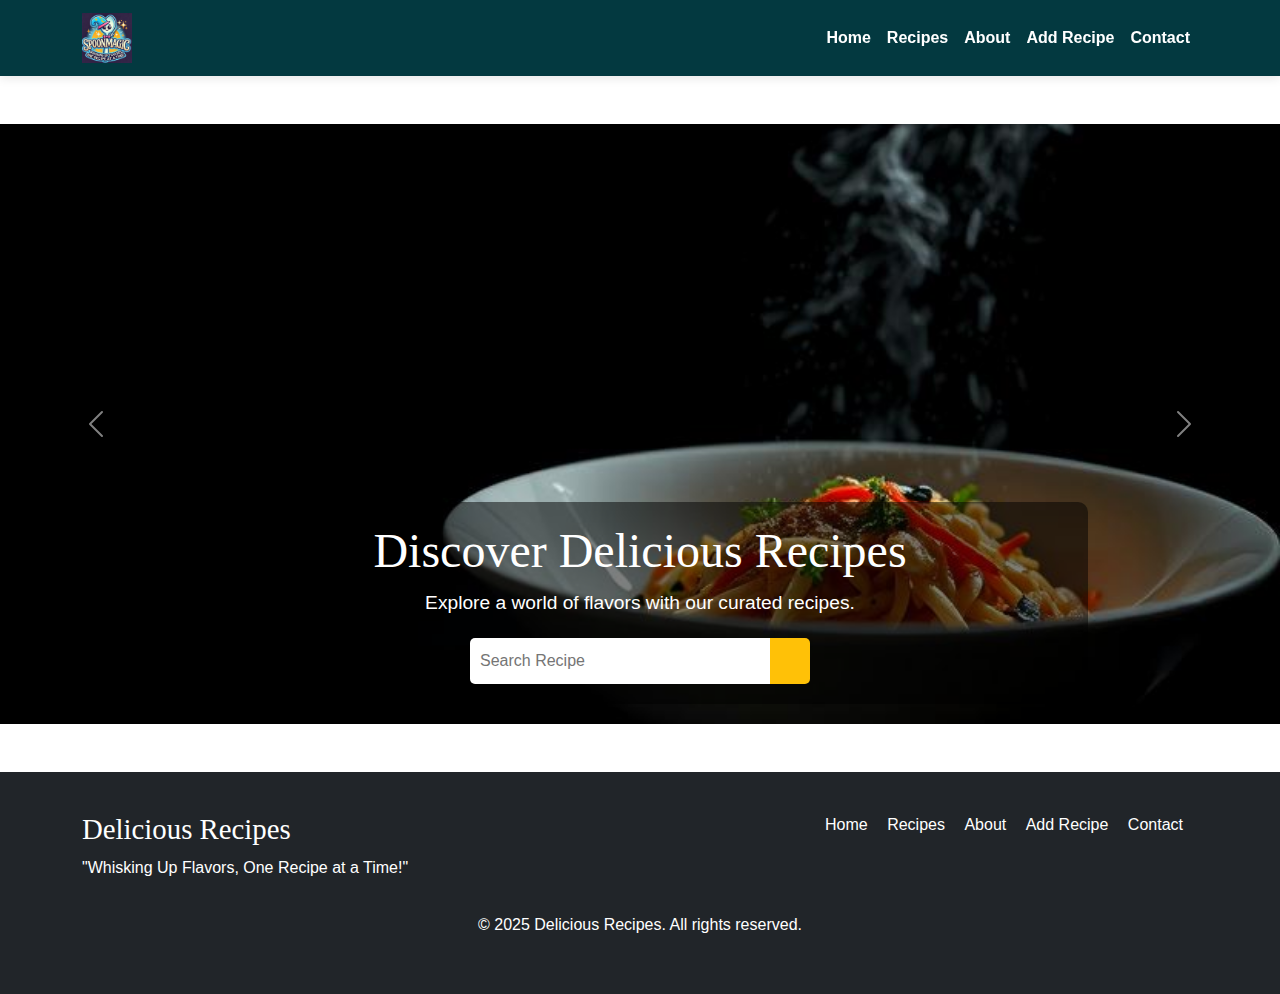
<file: index.html>
<!DOCTYPE html>
<html lang="en">
<head>
    <meta charset="UTF-8">
    <meta name="viewport" content="width=device-width, initial-scale=1.0">
    <title>Delicious Recipes - Home</title>
    <link rel="stylesheet" href="https://cdnjs.cloudflare.com/ajax/libs/bootstrap/5.3.0/css/bootstrap.min.css">
    <link rel="stylesheet" href="styles.css">
</head>
<body>
    <!-- Navigation Bar -->
    <header>
        <nav class="navbar navbar-expand-lg navbar-dark bg-dark sticky-top">
            <div class="container">
                <a class="navbar-brand" href="index.html">
                    <img src="logo1.webp" alt="Logo" class="nav-logo">
                </a>
                <button class="navbar-toggler" type="button" data-bs-toggle="collapse" data-bs-target="#navbarNav">
                    <span class="navbar-toggler-icon"></span>
                </button>
                <div class="collapse navbar-collapse" id="navbarNav">
                    <ul class="navbar-nav ms-auto">
                        <li class="nav-item"><a class="nav-link" href="index.html">Home</a></li>
                        <li class="nav-item"><a class="nav-link" href="recipes.html">Recipes</a></li>
                        <li class="nav-item"><a class="nav-link" href="about.html">About</a></li>
                        <li class="nav-item"><a class="nav-link" href="add-recipe.html">Add Recipe</a></li>
                        <li class="nav-item"><a class="nav-link" href="contact.html">Contact</a></li>
                    </ul>
                </div>
            </div>
        </nav>
    </header>

    <!-- Hero Section -->
    <section class="hero-section my-5">
        <div id="recipeCarousel" class="carousel slide" data-bs-ride="carousel">
            <div class="carousel-inner">
                <div class="carousel-item active">
                    <img src="bg1.jpg" class="d-block w-100" alt="Recipe 1">
                    <div class="carousel-caption">
                        <h1>Discover Delicious Recipes</h1>
                        <p>Explore a world of flavors with our curated recipes.</p>
                        <form class="search-box">
                            <input type="text" placeholder="Search Recipe">
                            <button type="submit"><i class="fas fa-search"></i></button>
                        </form>
                    </div>
                </div>
                <div class="carousel-item">
                    <img src="bg2.jpg" class="d-block w-100" alt="Recipe 2">
                    <div class="carousel-caption">
                        <h1>From Kitchen to Heart</h1>
                        <p>Cooking made simple and delicious.</p>
                        <form class="search-box">
                            <input type="text" placeholder="Search Recipe">
                            <button type="submit"><i class="fas fa-search"></i></button>
                        </form>
                    </div>
                </div>
                <div class="carousel-item">
                    <img src="bg3.jpg" class="d-block w-100" alt="Recipe 3">
                    <div class="carousel-caption">
                        <h1>Savor Every Bite</h1>
                        <p>Where recipes turn into memories.</p>
                        <form class="search-box">
                            <input type="text" placeholder="Search Recipe">
                            <button type="submit"><i class="fas fa-search"></i></button>
                        </form>
                    </div>
                </div>
            </div>
            <button class="carousel-control-prev" type="button" data-bs-target="#recipeCarousel" data-bs-slide="prev">
                <span class="carousel-control-prev-icon"></span>
            </button>
            <button class="carousel-control-next" type="button" data-bs-target="#recipeCarousel" data-bs-slide="next">
                <span class="carousel-control-next-icon"></span>
            </button>
        </div>
    </section>

    <!-- Footer -->
    <footer class="footer bg-dark text-white">
        <div class="container">
            <div class="row">
                <div class="col-md-6">
                    <h5>Delicious Recipes</h5>
                    <p>"Whisking Up Flavors, One Recipe at a Time!"</p>
                </div>
                <div class="col-md-6 text-end">
                    <ul class="list-inline">
                        <li class="list-inline-item"><a href="index.html" class="text-white">Home</a></li>
                        <li class="list-inline-item"><a href="recipes.html" class="text-white">Recipes</a></li>
                        <li class="list-inline-item"><a href="about.html" class="text-white">About</a></li>
                        <li class="list-inline-item"><a href="add-recipe.html" class="text-white">Add Recipe</a></li>
                        <li class="list-inline-item"><a href="contact.html" class="text-white">Contact</a></li>
                    </ul>
                </div>
            </div>
            <div class="text-center mt-3">
                <p>&copy; 2025 Delicious Recipes. All rights reserved.</p>
            </div>
        </div>
    </footer>

    <script src="https://cdnjs.cloudflare.com/ajax/libs/bootstrap/5.3.0/js/bootstrap.bundle.min.js"></script>
</body>
</html>
</file>
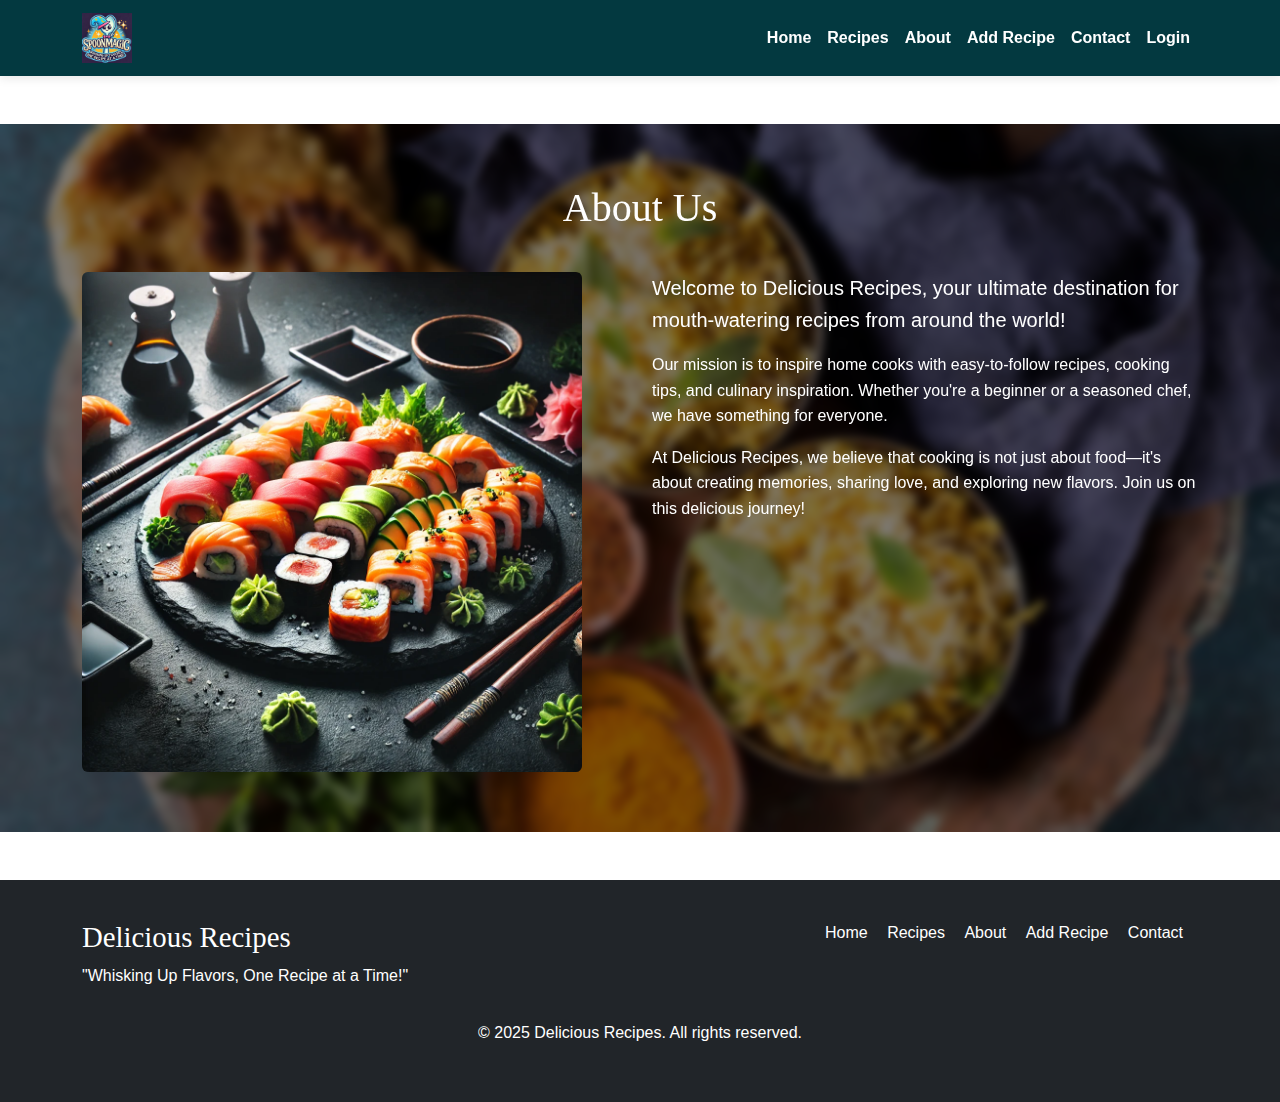
<file: about.html>
<!DOCTYPE html>
<html lang="en">

<head>
    <meta charset="UTF-8">
    <meta name="viewport" content="width=device-width, initial-scale=1.0">
    <title>Delicious Recipes - About</title>
    <link rel="stylesheet" href="https://cdnjs.cloudflare.com/ajax/libs/bootstrap/5.3.0/css/bootstrap.min.css">
    <link rel="stylesheet" href="styles.css">
</head>

<body>
    <!-- Navigation Bar -->
    <header>
        <nav class="navbar navbar-expand-lg navbar-dark bg-dark sticky-top">
            <div class="container">
                <a class="navbar-brand" href="index.html">
                    <img src="logo1.webp" alt="Logo" class="nav-logo">
                </a>
                <button class="navbar-toggler" type="button" data-bs-toggle="collapse" data-bs-target="#navbarNav">
                    <span class="navbar-toggler-icon"></span>
                </button>
                <div class="collapse navbar-collapse" id="navbarNav">
                    <ul class="navbar-nav ms-auto">
                        <li class="nav-item"><a class="nav-link" href="index.html">Home</a></li>
                        <li class="nav-item"><a class="nav-link" href="recipes.html">Recipes</a></li>
                        <li class="nav-item"><a class="nav-link active" href="about.html">About</a></li>
                        <li class="nav-item"><a class="nav-link" href="add-recipe.html">Add Recipe</a></li>
                        <li class="nav-item"><a class="nav-link" href="contact.html">Contact</a></li>
                        <li class="nav-item"><a class="nav-link" href="login.html">Login</a></li>
                    </ul>
                </div>
            </div>
        </nav>
    </header>

    <!-- About Section -->
    <section class="about-section my-5">
        <div class="container" style="color:white;">
            <h2 class="section-title" style="color:white;">About Us</h2>
            <div class="row">
                <div class="col-md-6">
                    <img src="imj4.webp" style="height: 500px; width:auto; position:center;" alt="About Us"
                        class="img-fluid rounded">
                </div>
                <div class="col-md-6">
                    <p class="lead" style="position: center;">
                        Welcome to <strong>Delicious Recipes</strong>, your ultimate destination for mouth-watering
                        recipes from around the world!
                    </p>
                    <p>
                        Our mission is to inspire home cooks with easy-to-follow recipes, cooking tips, and culinary
                        inspiration. Whether you're a beginner or a seasoned chef, we have something for everyone.
                    </p>
                    <p>
                        At Delicious Recipes, we believe that cooking is not just about food—it's about creating
                        memories, sharing love, and exploring new flavors. Join us on this delicious journey!
                    </p>
                </div>
            </div>
        </div>
    </section>

    <!-- Footer -->
    <footer class="footer bg-dark text-white">
        <div class="container">
            <div class="row">
                <div class="col-md-6">
                    <h5>Delicious Recipes</h5>
                    <p>"Whisking Up Flavors, One Recipe at a Time!"</p>
                </div>
                <div class="col-md-6 text-end">
                    <ul class="list-inline">
                        <li class="list-inline-item"><a href="index.html" class="text-white">Home</a></li>
                        <li class="list-inline-item"><a href="recipes.html" class="text-white">Recipes</a></li>
                        <li class="list-inline-item"><a href="about.html" class="text-white">About</a></li>
                        <li class="list-inline-item"><a href="add-recipe.html" class="text-white">Add Recipe</a></li>
                        <li class="list-inline-item"><a href="contact.html" class="text-white">Contact</a></li>
                    </ul>
                </div>
            </div>
            <div class="text-center mt-3">
                <p>&copy; 2025 Delicious Recipes. All rights reserved.</p>
            </div>
        </div>
    </footer>

    <script src="https://cdnjs.cloudflare.com/ajax/libs/bootstrap/5.3.0/js/bootstrap.bundle.min.js"></script>
</body>

</html>
</file>
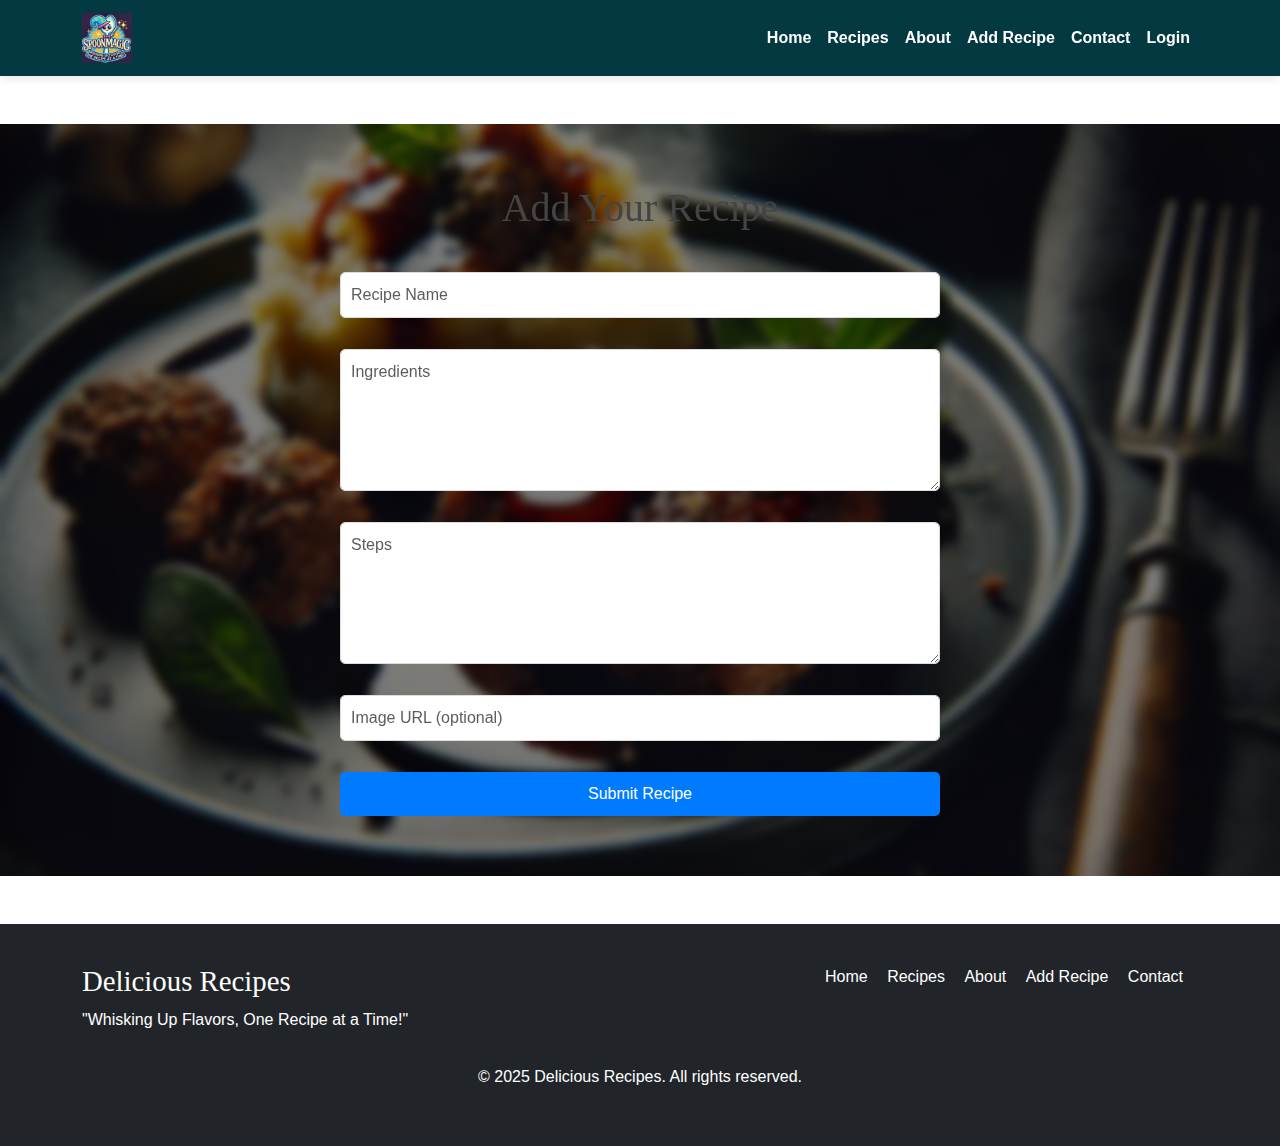
<file: add-recipe.html>
<!DOCTYPE html>
<html lang="en">
<head>
    <meta charset="UTF-8">
    <meta name="viewport" content="width=device-width, initial-scale=1.0">
    <title>Delicious Recipes - Add Recipe</title>
    <link rel="stylesheet" href="https://cdnjs.cloudflare.com/ajax/libs/bootstrap/5.3.0/css/bootstrap.min.css">
    <link rel="stylesheet" href="styles.css">
</head>
<body>
    <!-- Navigation Bar -->
    <header>
        <nav class="navbar navbar-expand-lg navbar-dark bg-dark sticky-top">
            <div class="container">
                <a class="navbar-brand" href="index.html">
                    <img src="logo1.webp" alt="Logo" class="nav-logo">
                </a>
                <button class="navbar-toggler" type="button" data-bs-toggle="collapse" data-bs-target="#navbarNav">
                    <span class="navbar-toggler-icon"></span>
                </button>
                <div class="collapse navbar-collapse" id="navbarNav">
                    <ul class="navbar-nav ms-auto">
                        <li class="nav-item"><a class="nav-link" href="index.html">Home</a></li>
                        <li class="nav-item"><a class="nav-link" href="recipes.html">Recipes</a></li>
                        <li class="nav-item"><a class="nav-link" href="about.html">About</a></li>
                        <li class="nav-item"><a class="nav-link active" href="add-recipe.html">Add Recipe</a></li>
                        <li class="nav-item"><a class="nav-link" href="contact.html">Contact</a></li>
                        <li class="nav-item"><a class="nav-link" href="login.html">Login</a></li>
                    </ul>
                </div>
            </div>
        </nav>
    </header>

    <!-- Add Recipe Section -->
    <section class="add-recipe-section my-5">
        <div class="container">
            <h2 class="section-title">Add Your Recipe</h2>
            <form class="add-recipe-form">
                <div class="mb-3">
                    <input type="text" class="form-control" placeholder="Recipe Name" required>
                </div>
                <div class="mb-3">
                    <textarea class="form-control" placeholder="Ingredients" rows="5" required></textarea>
                </div>
                <div class="mb-3">
                    <textarea class="form-control" placeholder="Steps" rows="5" required></textarea>
                </div>
                <div class="mb-3">
                    <input type="text" class="form-control" placeholder="Image URL (optional)">
                </div>
                <button type="submit" class="btn btn-primary">Submit Recipe</button>
            </form>
        </div>
    </section>

    <!-- Footer -->
    <footer class="footer bg-dark text-white">
        <div class="container">
            <div class="row">
                <div class="col-md-6">
                    <h5>Delicious Recipes</h5>
                    <p>"Whisking Up Flavors, One Recipe at a Time!"</p>
                </div>
                <div class="col-md-6 text-end">
                    <ul class="list-inline">
                        <li class="list-inline-item"><a href="index.html" class="text-white">Home</a></li>
                        <li class="list-inline-item"><a href="recipes.html" class="text-white">Recipes</a></li>
                        <li class="list-inline-item"><a href="about.html" class="text-white">About</a></li>
                        <li class="list-inline-item"><a href="add-recipe.html" class="text-white">Add Recipe</a></li>
                        <li class="list-inline-item"><a href="contact.html" class="text-white">Contact</a></li>
                    </ul>
                </div>
            </div>
            <div class="text-center mt-3">
                <p>&copy; 2025 Delicious Recipes. All rights reserved.</p>
            </div>
        </div>
    </footer>

    <script src="https://cdnjs.cloudflare.com/ajax/libs/bootstrap/5.3.0/js/bootstrap.bundle.min.js"></script>
</body>
</html>
</file>
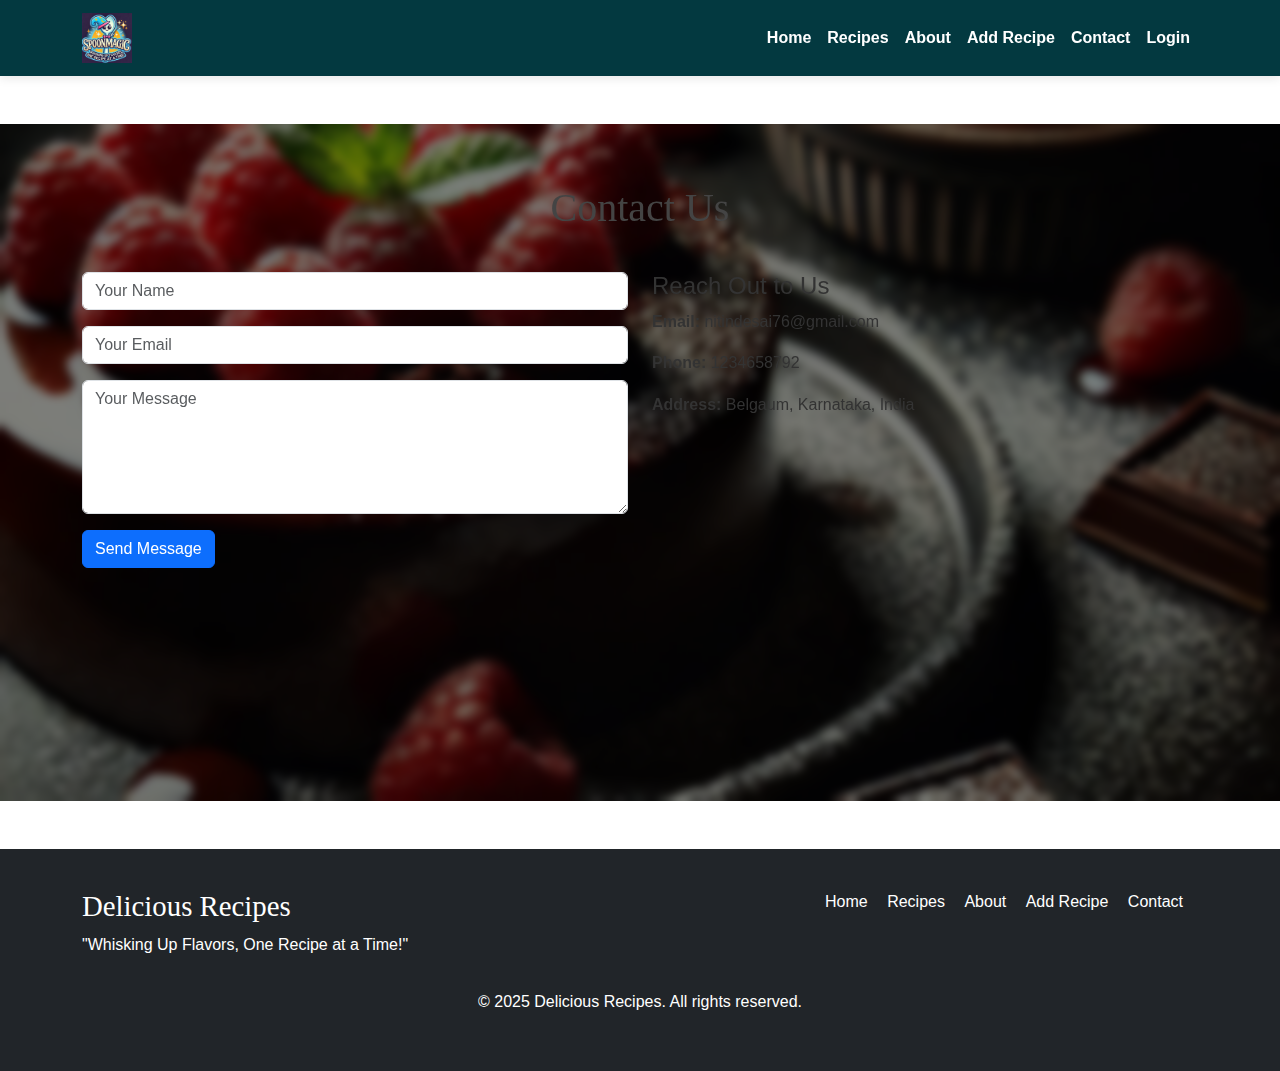
<file: contact.html>
<!DOCTYPE html>
<html lang="en">
<head>
    <meta charset="UTF-8">
    <meta name="viewport" content="width=device-width, initial-scale=1.0">
    <title>Delicious Recipes - Contact</title>
    <link rel="stylesheet" href="https://cdnjs.cloudflare.com/ajax/libs/bootstrap/5.3.0/css/bootstrap.min.css">
    <link rel="stylesheet" href="styles.css">
</head>
<body>
    <!-- Navigation Bar -->
    <header>
        <nav class="navbar navbar-expand-lg navbar-dark bg-dark sticky-top">
            <div class="container">
                <a class="navbar-brand" href="index.html">
                    <img src="logo1.webp" alt="Logo" class="nav-logo">
                </a>
                <button class="navbar-toggler" type="button" data-bs-toggle="collapse" data-bs-target="#navbarNav">
                    <span class="navbar-toggler-icon"></span>
                </button>
                <div class="collapse navbar-collapse" id="navbarNav">
                    <ul class="navbar-nav ms-auto">
                        <li class="nav-item"><a class="nav-link" href="index.html">Home</a></li>
                        <li class="nav-item"><a class="nav-link" href="recipes.html">Recipes</a></li>
                        <li class="nav-item"><a class="nav-link" href="about.html">About</a></li>
                        <li class="nav-item"><a class="nav-link" href="add-recipe.html">Add Recipe</a></li>
                        <li class="nav-item"><a class="nav-link active" href="contact.html">Contact</a></li>
                        <li class="nav-item"><a class="nav-link" href="login.html">Login</a></li>
                    </ul>
                </div>
            </div>
        </nav>
    </header>

    <!-- Contact Section -->
    <section class="contact-section my-5">
        <div class="container">
            <h2 class="section-title">Contact Us</h2>
            <div class="row">
                <div class="col-md-6">
                    <form class="contact-form">
                        <div class="mb-3">
                            <input type="text" class="form-control" placeholder="Your Name" required>
                        </div>
                        <div class="mb-3">
                            <input type="email" class="form-control" placeholder="Your Email" required>
                        </div>
                        <div class="mb-3">
                            <textarea class="form-control" placeholder="Your Message" rows="5" required></textarea>
                        </div>
                        <button type="submit" class="btn btn-primary">Send Message</button>
                    </form>
                </div>
                <div class="col-md-6">
                    <div class="contact-info">
                        <h4>Reach Out to Us</h4>
                        <p><strong>Email:</strong> nitindesai76@gmail.com</p>
                        <p><strong>Phone:</strong> 1234658792</p>
                        <p><strong>Address:</strong> Belgaum, Karnataka, India</p>
                        <iframe src="https://www.google.com/maps/embed?pb=!1m18!1m12!1m3!1d3820.123456789012!2d74.12345678901234!3d15.123456789012345!2m3!1f0!2f0!3f0!3m2!1i1024!2i768!4f13.1!3m3!1m2!1s0x0%3A0x0!2zMTXCsDA3JzI0LjQiTiA3NMKwMDcnMjQuNCJF!5e0!3m2!1sen!2sin!4v1234567890123!5m2!1sen!2sin" width="100%" height="300" style="border:0;" allowfullscreen="" loading="lazy"></iframe>
                    </div>
                </div>
            </div>
        </div>
    </section>

    <!-- Footer -->
    <footer class="footer bg-dark text-white">
        <div class="container">
            <div class="row">
                <div class="col-md-6">
                    <h5>Delicious Recipes</h5>
                    <p>"Whisking Up Flavors, One Recipe at a Time!"</p>
                </div>
                <div class="col-md-6 text-end">
                    <ul class="list-inline">
                        <li class="list-inline-item"><a href="index.html" class="text-white">Home</a></li>
                        <li class="list-inline-item"><a href="recipes.html" class="text-white">Recipes</a></li>
                        <li class="list-inline-item"><a href="about.html" class="text-white">About</a></li>
                        <li class="list-inline-item"><a href="add-recipe.html" class="text-white">Add Recipe</a></li>
                        <li class="list-inline-item"><a href="contact.html" class="text-white">Contact</a></li>
                    </ul>
                </div>
            </div>
            <div class="text-center mt-3">
                <p>&copy; 2025 Delicious Recipes. All rights reserved.</p>
            </div>
        </div>
    </footer>

    <script src="https://cdnjs.cloudflare.com/ajax/libs/bootstrap/5.3.0/js/bootstrap.bundle.min.js"></script>
</body>
</html>
</file>
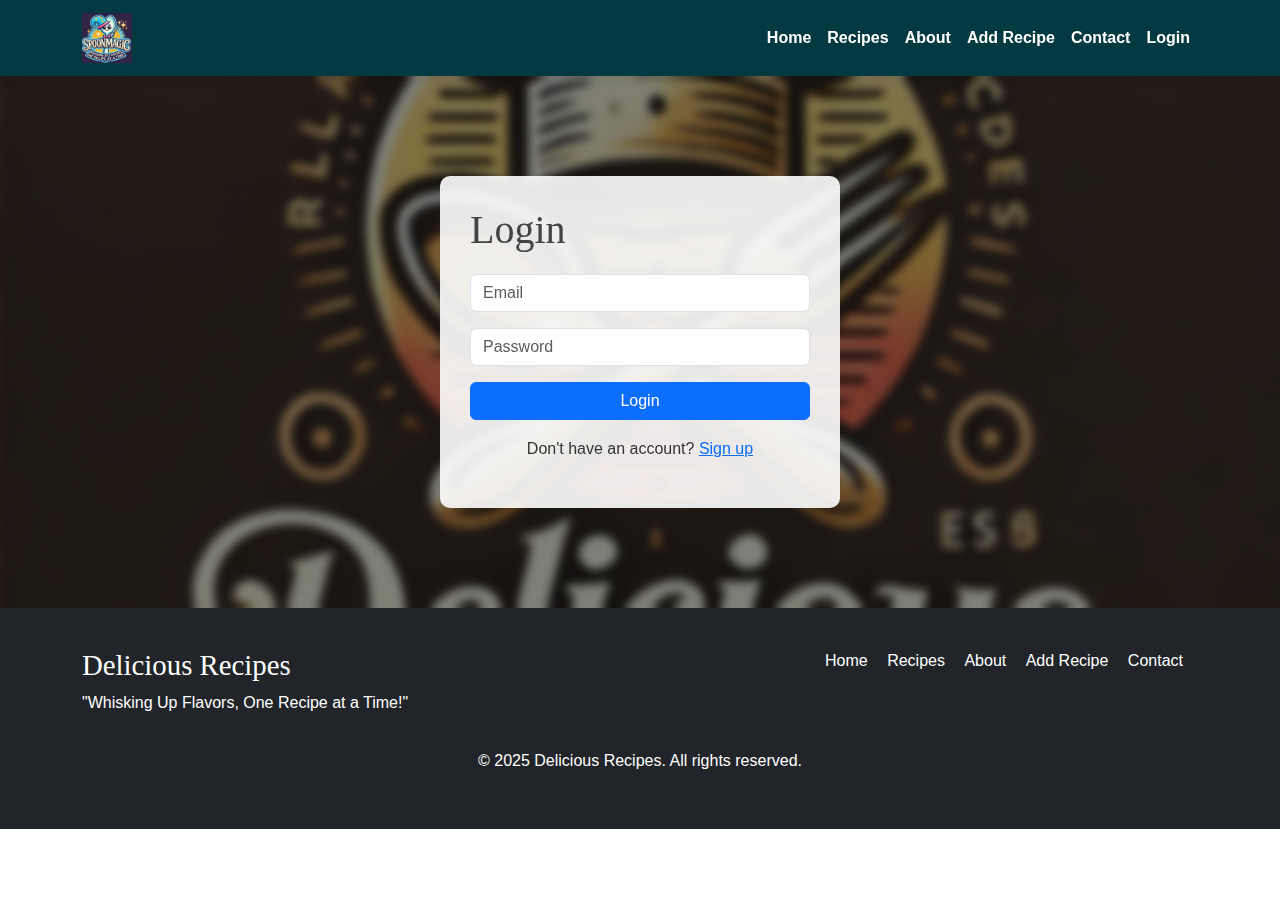
<file: login.html>
<!DOCTYPE html>
<html lang="en">
<head>
    <meta charset="UTF-8">
    <meta name="viewport" content="width=device-width, initial-scale=1.0">
    <title>Delicious Recipes - Login</title>
    <link rel="stylesheet" href="https://cdnjs.cloudflare.com/ajax/libs/bootstrap/5.3.0/css/bootstrap.min.css">
    <link rel="stylesheet" href="styles.css">
    <style>
        /* Custom styles for the login page */
        .login-section {
            background-image: url('imj6.webp'); /* Add your background image */
            background-size: cover;
            background-position: center;
            padding: 100px 0;
            position: relative;
        }

        .login-section::before {
            content: '';
            position: absolute;
            top: 0;
            left: 0;
            right: 0;
            bottom: 0;
            background: rgba(0, 0, 0, 0.5); /* Dark overlay */
            backdrop-filter: blur(5px); /* Blur effect */
        }

        .login-form {
            background: rgba(255, 255, 255, 0.9); /* Semi-transparent white background */
            padding: 30px;
            border-radius: 10px;
            position: relative;
            z-index: 1;
            max-width: 400px;
            margin: 0 auto;
        }

        .login-form h2 {
            margin-bottom: 20px;
            font-family: 'Dancing Script', cursive;
            font-size: 2.5rem;
        }

        .login-form .form-control {
            margin-bottom: 15px;
        }

        .login-form .btn {
            width: 100%;
        }
    </style>
</head>
<body>
    <!-- Navigation Bar -->
    <header>
        <nav class="navbar navbar-expand-lg navbar-dark bg-dark sticky-top">
            <div class="container">
                <a class="navbar-brand" href="index.html">
                    <img src="logo1.webp" alt="Logo" class="nav-logo">
                </a>
                <button class="navbar-toggler" type="button" data-bs-toggle="collapse" data-bs-target="#navbarNav">
                    <span class="navbar-toggler-icon"></span>
                </button>
                <div class="collapse navbar-collapse" id="navbarNav">
                    <ul class="navbar-nav ms-auto">
                        <li class="nav-item"><a class="nav-link" href="index.html">Home</a></li>
                        <li class="nav-item"><a class="nav-link" href="recipes.html">Recipes</a></li>
                        <li class="nav-item"><a class="nav-link" href="about.html">About</a></li>
                        <li class="nav-item"><a class="nav-link" href="add-recipe.html">Add Recipe</a></li>
                        <li class="nav-item"><a class="nav-link" href="contact.html">Contact</a></li>
                        <li class="nav-item"><a class="nav-link active" href="login.html">Login</a></li>
                    </ul>
                </div>
            </div>
        </nav>
    </header>

    <!-- Login Section -->
    <section class="login-section">
        <div class="container">
            <div class="row justify-content-center">
                <div class="col-md-6">
                    <form class="login-form">
                        <h2>Login</h2>
                        <div class="mb-3">
                            <input type="email" class="form-control" placeholder="Email" required>
                        </div>
                        <div class="mb-3">
                            <input type="password" class="form-control" placeholder="Password" required>
                        </div>
                        <button type="submit" class="btn btn-primary">Login</button>
                        <p class="mt-3 text-center">
                            Don't have an account? <a href="#">Sign up</a>
                        </p>
                    </form>
                </div>
            </div>
        </div>
    </section>

    <!-- Footer -->
    <footer class="footer bg-dark text-white">
        <div class="container">
            <div class="row">
                <div class="col-md-6">
                    <h5>Delicious Recipes</h5>
                    <p>"Whisking Up Flavors, One Recipe at a Time!"</p>
                </div>
                <div class="col-md-6 text-end">
                    <ul class="list-inline">
                        <li class="list-inline-item"><a href="index.html" class="text-white">Home</a></li>
                        <li class="list-inline-item"><a href="recipes.html" class="text-white">Recipes</a></li>
                        <li class="list-inline-item"><a href="about.html" class="text-white">About</a></li>
                        <li class="list-inline-item"><a href="add-recipe.html" class="text-white">Add Recipe</a></li>
                        <li class="list-inline-item"><a href="contact.html" class="text-white">Contact</a></li>
                    </ul>
                </div>
            </div>
            <div class="text-center mt-3">
                <p>&copy; 2025 Delicious Recipes. All rights reserved.</p>
            </div>
        </div>
    </footer>

    <script src="https://cdnjs.cloudflare.com/ajax/libs/bootstrap/5.3.0/js/bootstrap.bundle.min.js"></script>
</body>
</html>
</file>
<file: styles.css>
/* General Styles */
body {
    font-family: 'Poppins', sans-serif;
    color: #333;
    line-height: 1.6;
}

h1, h2, h3 {
    font-family: 'Dancing Script', cursive;
    color: #444;
}

.section-title {
    text-align: center;
    margin-bottom: 40px;
    font-size: 2.5rem;
}

/* Sticky Navigation Bar */
.navbar {
    background-color: #033940 !important;
    box-shadow: 0 2px 10px rgba(0, 0, 0, 0.1);
}

.navbar-brand img {
    height: 50px;
}

.nav-link {
    color: #fff !important;
    font-weight: 600;
}

.nav-link:hover {
    color: #ffc107 !important;
}

/* Hero Section */
.hero-section {
    position: relative;
}

.carousel-item img {
    width: 100%;
    height: 600px;
    object-fit: cover;
}

.carousel-caption {
    background: rgba(0, 0, 0, 0.5);
    padding: 20px;
    border-radius: 10px;
}

.carousel-caption h1 {
    font-size: 3rem;
    color: #fff;
}

.carousel-caption p {
    font-size: 1.2rem;
    color: #fff;
}

.search-box {
    display: flex;
    justify-content: center;
    margin-top: 20px;
}

.search-box input {
    padding: 10px;
    border: none;
    border-radius: 5px 0 0 5px;
    width: 300px;
}

.search-box button {
    padding: 10px 20px;
    border: none;
    background: #ffc107;
    color: #333;
    border-radius: 0 5px 5px 0;
    cursor: pointer;
}

/* Recipe Section */
.recipe-section {
    padding: 60px 0;
    background-image: url('recipe-bg.jpg'); /* Add background image */
    background-size: cover;
    background-position: center;
    position: relative;
}

.recipe-section::before {
    content: '';
    position: absolute;
    top: 0;
    left: 0;
    right: 0;
    bottom: 0;
    background: rgba(0, 0, 0, 0.5); /* Dark overlay */
    backdrop-filter: blur(5px); /* Blur effect */
}

.recipe-section .container {
    position: relative;
    z-index: 1;
}

.recipe-card {
    background: rgba(255, 255, 255, 0.8); /* Semi-transparent white */
    border: 1px solid #ddd;
    border-radius: 10px;
    overflow: hidden;
    transition: transform 0.3s ease, box-shadow 0.3s ease;
}

.recipe-card:hover {
    transform: scale(1.05);
    box-shadow: 0 10px 20px rgba(0, 0, 0, 0.2);
}

.recipe-card img {
    width: 100%;
    height: 200px;
    object-fit: cover;
}

.recipe-card h3 {
    font-size: 1.5rem;
    margin: 15px 0 10px;
    padding: 0 15px;
}

.recipe-card p {
    font-size: 0.9rem;
    padding: 0 15px;
    color: #555;
}

.recipe-card a {
    display: block;
    margin: 15px;
    text-align: center;
    background: #007bff;
    color: #fff;
    padding: 10px;
    border-radius: 5px;
    text-decoration: none;
}

.recipe-card a:hover {
    background: #0056b3;
}

/* About Section */
.about-section {
    padding: 60px 0;
    background-image: url('im2.avif'); /* Add background image */
    background-size: cover;
    background-position: center;
    position: relative;
}

.about-section::before {
    content: '';
    position: absolute;
    top: 0;
    left: 0;
    right: 0;
    bottom: 0;
    background: rgba(0, 0, 0, 0.5); /* Dark overlay */
    backdrop-filter: blur(5px); /* Blur effect */
}

.about-section .container {
    position: relative;
    z-index: 1;
}

/* Add Recipe Section */
.add-recipe-section {
    padding: 60px 0;
    background-image: url('imj5.webp'); /* Add background image */
    background-size: cover;
    background-position: center;
    position: relative;
}

.add-recipe-section::before {
    content: '';
    position: absolute;
    top: 0;
    left: 0;
    right: 0;
    bottom: 0;
    background: rgba(0, 0, 0, 0.5); /* Dark overlay */
    backdrop-filter: blur(5px); /* Blur effect */
}

.add-recipe-section .container {
    position: relative;
    z-index: 1;
}

.add-recipe-form {
    max-width: 600px;
    margin: 0 auto;
    display: flex;
    flex-direction: column;
    gap: 15px;
}

.add-recipe-form input, .add-recipe-form textarea {
    padding: 10px;
    border: 1px solid #ddd;
    border-radius: 5px;
}

.add-recipe-form button {
    padding: 10px;
    background: #007bff;
    color: #fff;
    border: none;
    border-radius: 5px;
    cursor: pointer;
}

.add-recipe-form button:hover {
    background: #0056b3;
}

/* Contact Section */
.contact-section {
    padding: 60px 0;
    background-image: url('imj3.webp'); /* Add background image */
    background-size: cover;
    background-position: center;
    position: relative;
}

.contact-section::before {
    content: '';
    position: absolute;
    top: 0;
    left: 0;
    right: 0;
    bottom: 0;
    background: rgba(0, 0, 0, 0.5); /* Dark overlay */
    backdrop-filter: blur(5px); /* Blur effect */
}

.contact-section .container {
    position: relative;
    z-index: 1;
}

.contact-info {
    max-width: 600px;
    margin: 0 auto;
}

/* Footer */
.footer {
    background: #033940;
    color: #fff;
    padding: 40px 0;
}

.footer h5 {
    font-family: 'Dancing Script', cursive;
    font-size: 1.8rem;
}

.footer ul.list-inline {
    margin: 0;
    padding: 0;
}

.footer ul.list-inline li {
    display: inline-block;
    margin-right: 15px;
}

.footer ul.list-inline li a {
    color: #fff;
    text-decoration: none;
}

.footer ul.list-inline li a:hover {
    color: #ffc107;
}
</file>
